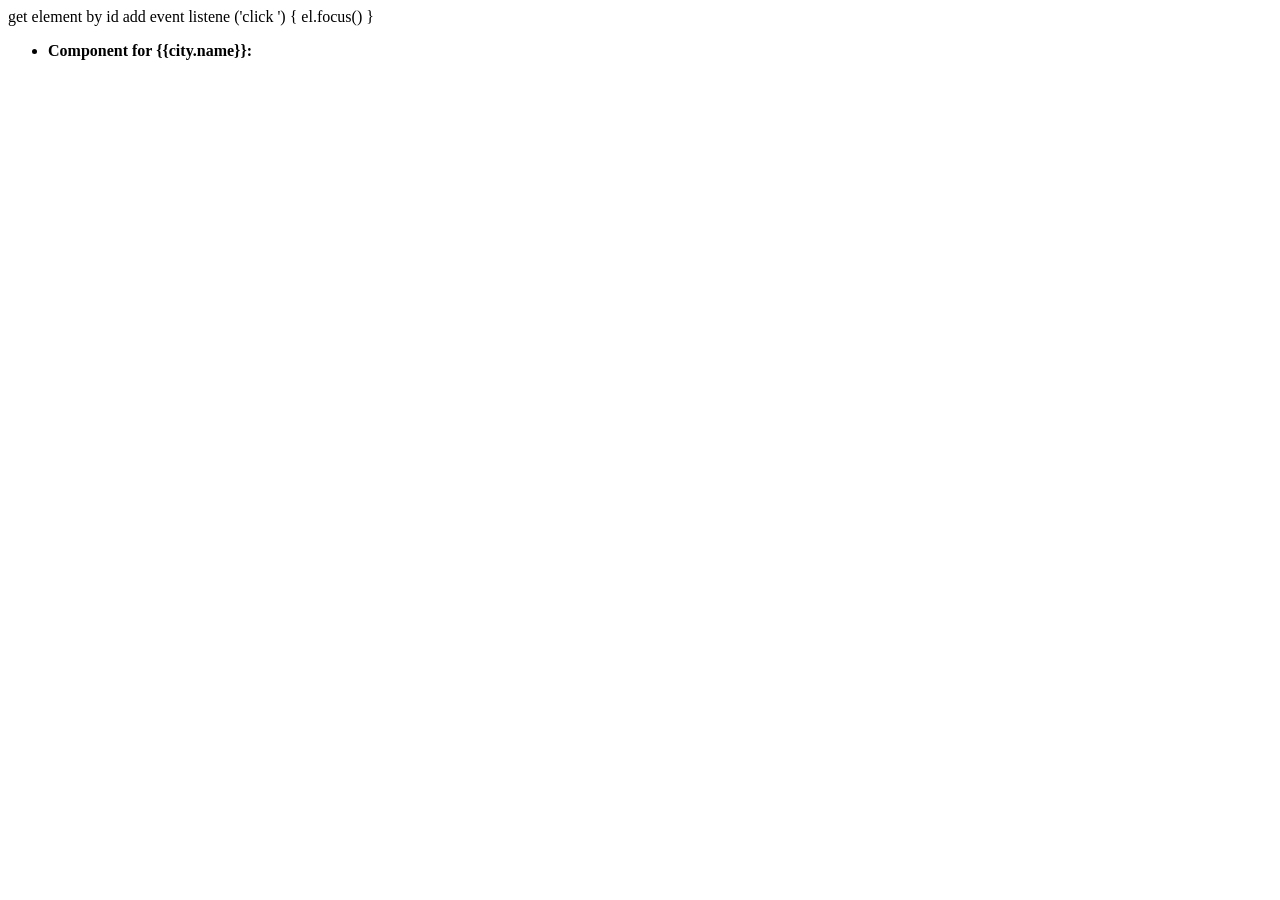
<file: example.html>
get element by id
add event listene ('click ') {
    el.focus()
}


<!DOCTYPE html>
<html>
    <head>
        <meta charset="utf-8">
        <title></title>
    </head>
    <body>


        <div id="main">
            <ul>
                <li v-for="city in cities">
                    <strong>Component for {{city.name}}:</strong>
                    <individual-city v-bind:id="city.id"
                          v-bind:name="city.name"
                          v-bind:country="city.country"
                          v-on:changed="updateCityName"></individual-city>
                </li>
            </ul>
        </div>






        <script type="example.js">

        </script>
    </body>
</html>
</file>
